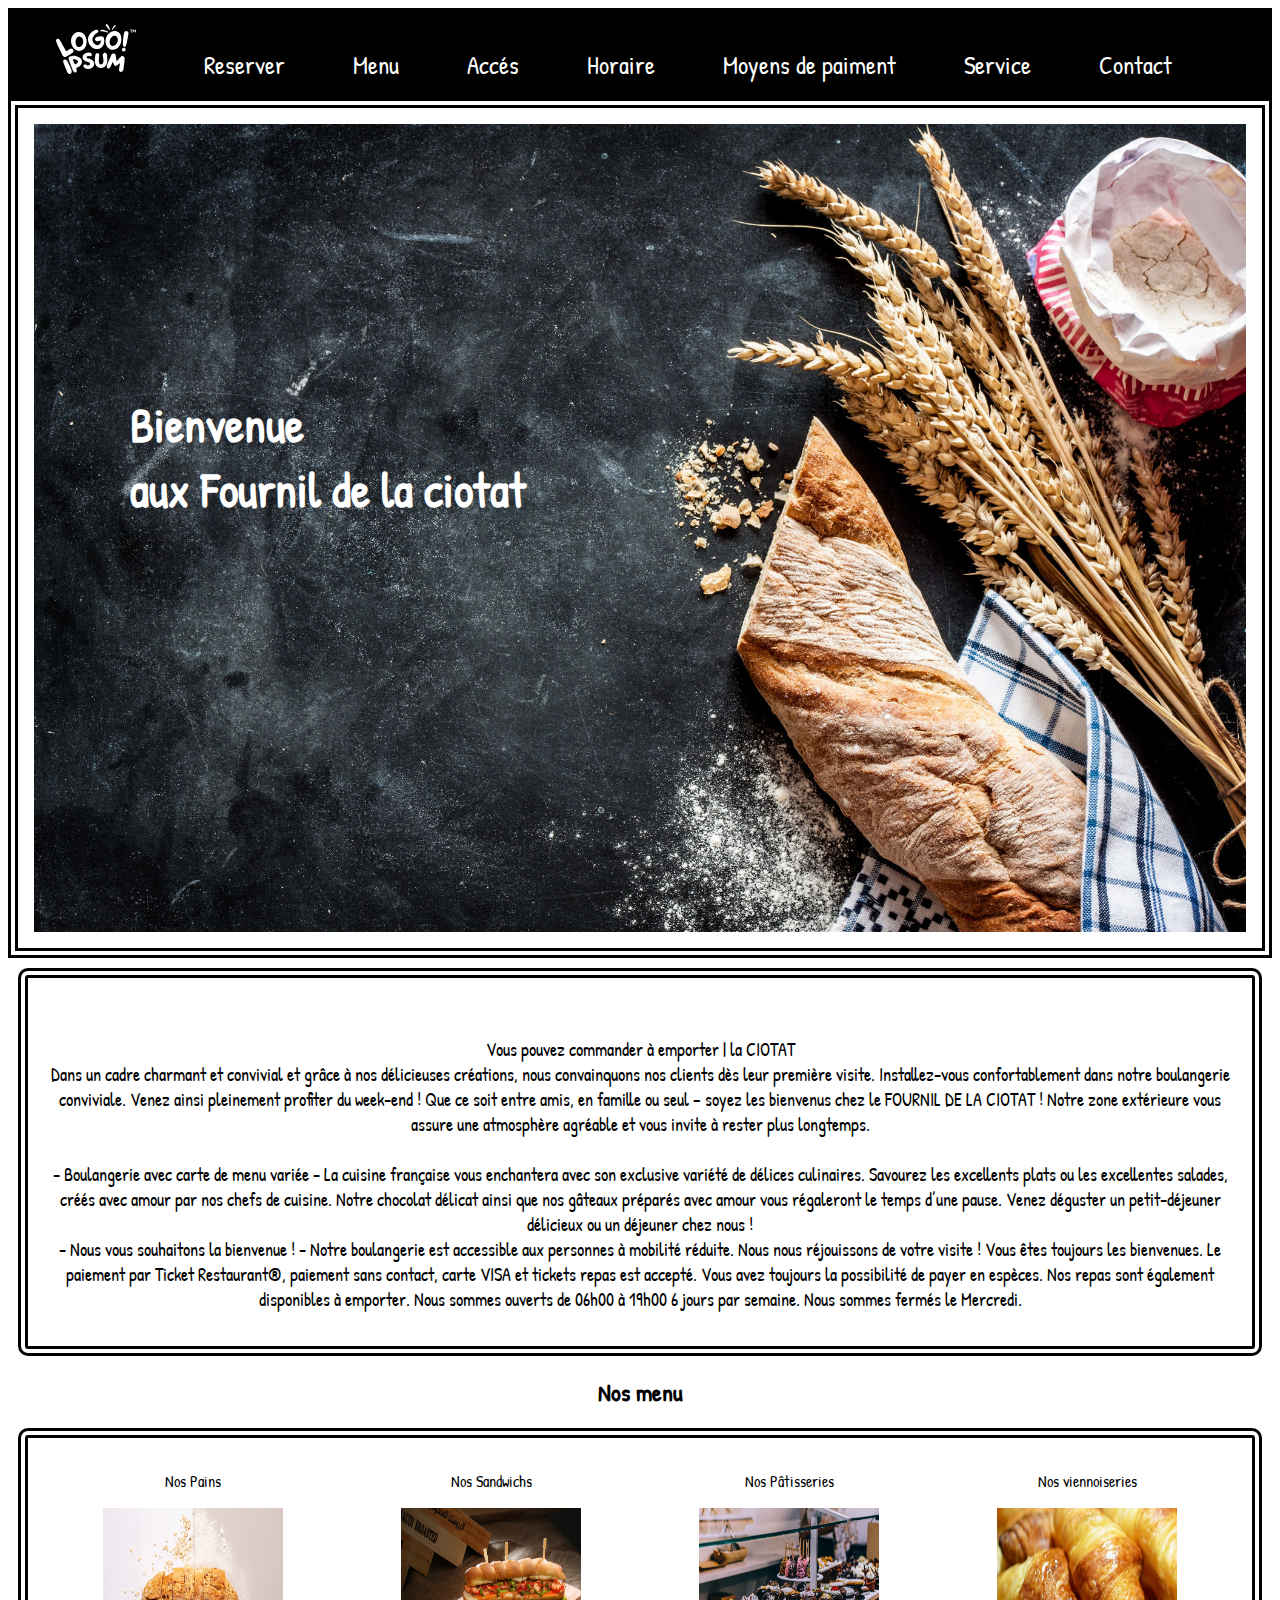
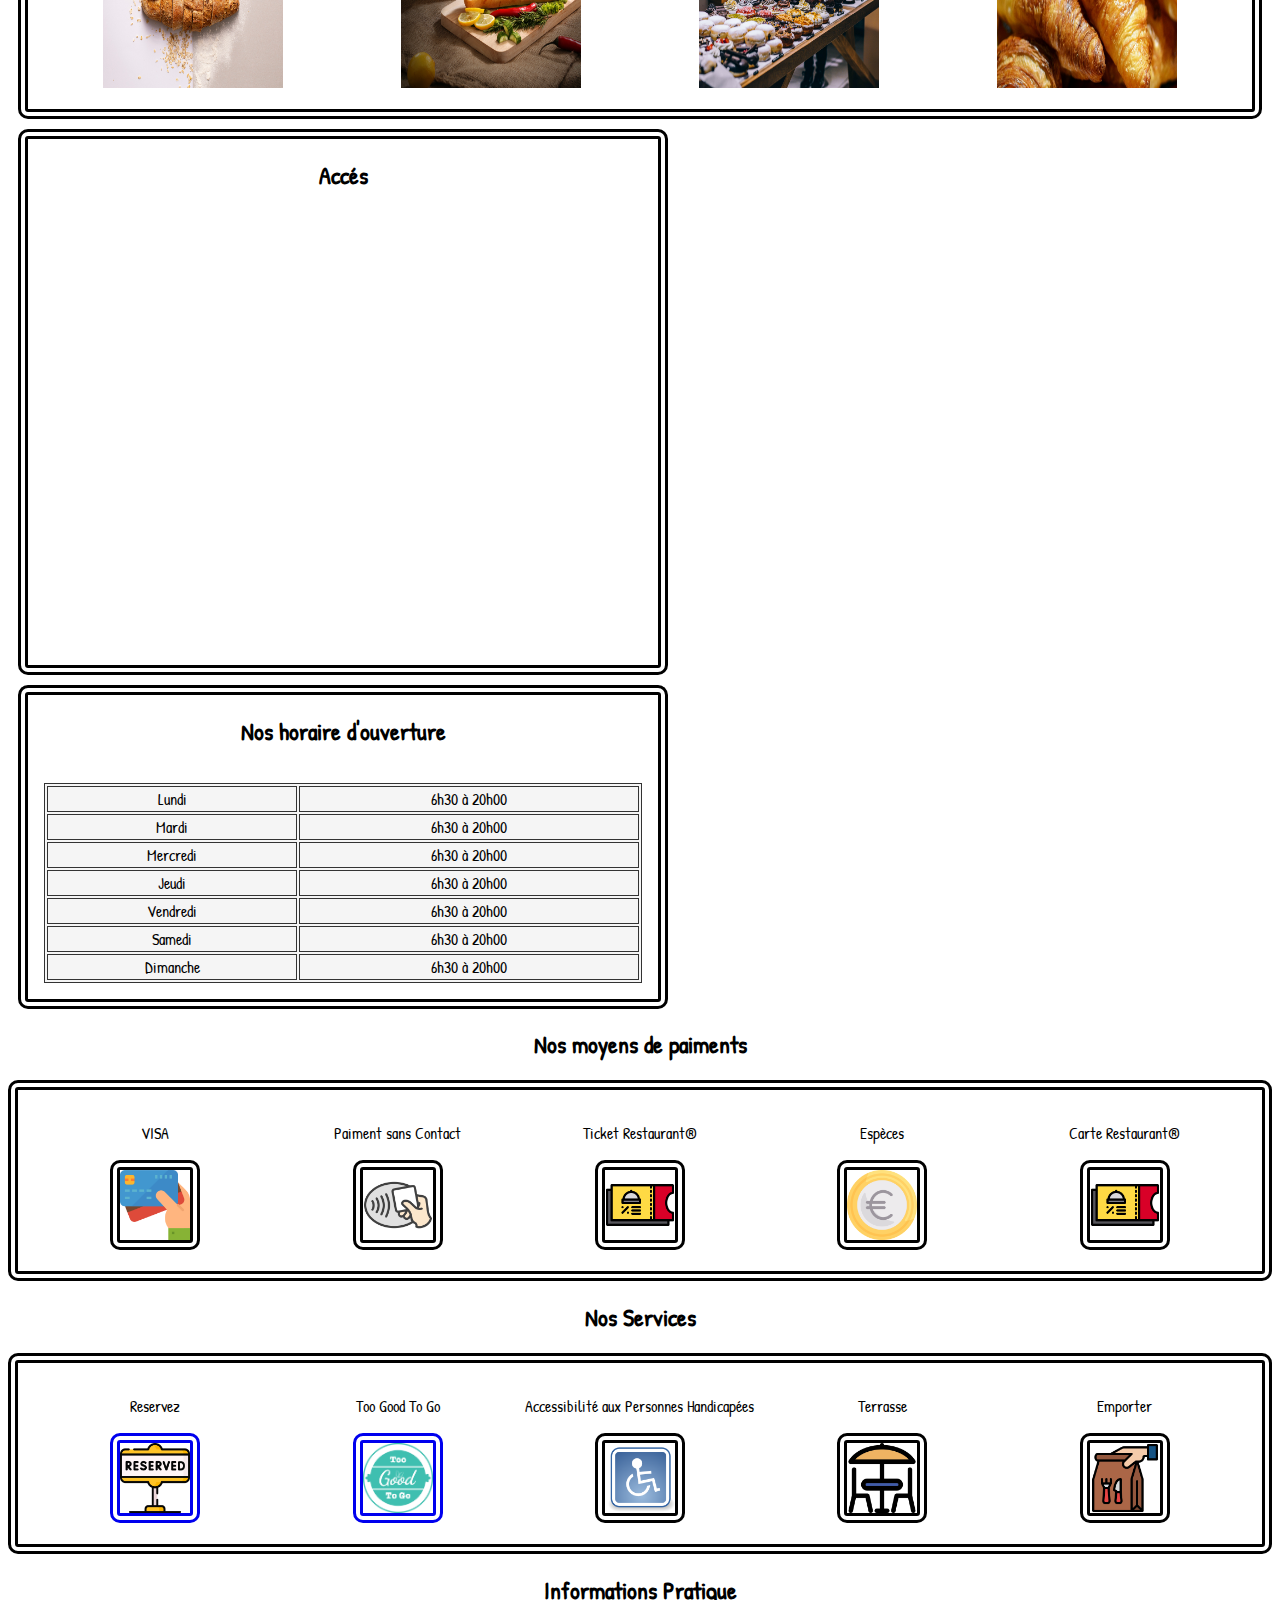
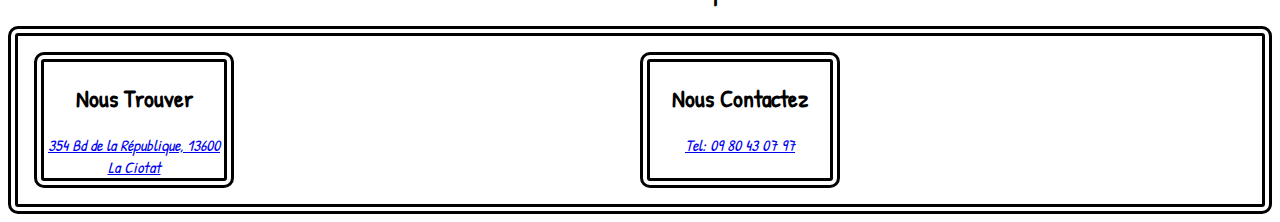
<file: index.html>
<!DOCTYPE html>
<html lang="fr">

<head>
    <meta charset="UTF-8">
    <meta http-equiv="X-UA-Compatible" content="IE=edge">
    <meta name="viewport" content="width=device-width, initial-scale=10">
    <link rel="stylesheet" href="style.css">
    <link rel="preconnect" href="https://fonts.googleapis.com">
    <link rel="preconnect" href="https://fonts.gstatic.com" crossorigin>
    <link href="https://fonts.googleapis.com/css2?family=Patrick+Hand&display=swap" rel="stylesheet">
    <title>Fournil de la Ciotat</title>
</head>

<body>

    <header>
        <nav>

            <a href="index.html"><img src="images/logoipsum-284.svg" alt="Logo" width="80"></a>
            <a href="reservez.html #scroll-service">Reserver</a>
            <a href="#scroll-menu">Menu</a>
            <a href="#scroll-carte">Accés</a>
            <a href="#scroll-horaire">Horaire</a>
            <a href="#scroll-paiment">Moyens de paiment</a>
            <a href="#scroll-info">Service</a>
            <a href="#">Contact</a>


        </nav>
    </header>
    <main>
        <section>
            <div id="boulanger">

                <h1 class="titre">Bienvenue <br>aux Fournil de la ciotat</h1><img id="pain" src="images/825587.jpg">

            </div>

            <div class="description">
                <p><br>Vous pouvez commander à emporter | la CIOTAT<br>
                    Dans un cadre charmant et convivial et grâce à nos délicieuses créations, nous convainquons nos
                    clients dès leur première visite. Installez-vous confortablement dans notre boulangerie conviviale.
                    Venez ainsi pleinement profiter du week-end ! Que ce soit entre amis, en famille ou seul – soyez les
                    bienvenus chez le FOURNIL DE LA CIOTAT ! Notre zone extérieure vous assure une atmosphère
                    agréable et vous invite à rester plus longtemps.<br>

                    <br>- Boulangerie avec carte de menu variée - La cuisine française vous enchantera avec son
                    exclusive variété de délices culinaires. Savourez les excellents plats ou les excellentes salades,
                    créés avec amour par nos chefs de cuisine. Notre chocolat délicat ainsi que nos gâteaux préparés
                    avec amour vous régaleront le temps d’une pause. Venez déguster un petit-déjeuner délicieux ou un
                    déjeuner chez nous !

                    <br>- Nous vous souhaitons la bienvenue ! - Notre boulangerie est accessible aux personnes à
                    mobilité réduite. Nous nous réjouissons de votre visite ! Vous êtes toujours les bienvenues. Le
                    paiement par Ticket Restaurant®, paiement sans contact, carte VISA et tickets repas est accepté.
                    Vous avez toujours la possibilité de payer en espèces. Nos repas sont également disponibles à
                    emporter. Nous sommes ouverts de 06h00 à 19h00 6 jours par semaine. Nous sommes fermés le Mercredi.
                </p>
            </div>

            <h2>Nos menu</h2>

            <div class="menu" id="scroll-menu">

                <div>
                    <p>Nos Pains</p>
                    <img src="./images/pexels-mariana-kurnyk-1775043.jpg" height="180" width="180">
                </div>
                <div>
                    <p>Nos Sandwichs</p>
                    <img src="./images/pexels-rajesh-tp-1603901.jpg" height="180" width="180">
                </div>
                <div>
                    <p>Nos Pâtisseries</p>
                    <img src="./images/pexels-igor-ovsyannykov-205961.jpg" height="180" width="180">
                </div>
                <div>
                    <p>Nos viennoiseries</p>
                    <img src="./images/pexels-pixabay-2135.jpg" height="180" width="180">
                </div>

            </div>


            <div class="carte" id="scroll-carte">
                <h2>Accés</h2>
                <iframe
                    src="https://www.google.com/maps/embed?pb=!1m18!1m12!1m3!1d2909.632221298397!2d5.602632375936229!3d43.175243571128775!2m3!1f0!2f0!3f0!3m2!1i1024!2i768!4f13.1!3m3!1m2!1s0x12c9af4677139a4f%3A0xf13b6140b0c26504!2sLe%20Fournil%20de%20la%20Ciotat!5e0!3m2!1sfr!2sfr!4v1669713000462!5m2!1sfr!2sfr"
                    width="600" height="450" style="border:0;" allowfullscreen="" loading="lazy"
                    referrerpolicy="no-referrer-when-downgrade"></iframe>
            </div>

            <div class="horaire" id="scroll-horaire">

                <h2>Nos horaire d'ouverture</h2>
                <table class="ouverture">
                    <tbody>

                        <tr>
                            <td>Lundi</td>
                            <td>6h30 à 20h00</td>
                        </tr>
                        <tr>
                            <td>Mardi</td>
                            <td>6h30 à 20h00</td>
                        </tr>
                        <tr>
                            <td>Mercredi</td>
                            <td>6h30 à 20h00</td>
                        </tr>
                        <tr>
                            <td>Jeudi</td>
                            <td>6h30 à 20h00</td>
                        </tr>
                        <tr>
                            <td>Vendredi</td>
                            <td>6h30 à 20h00</td>
                        </tr>
                        <tr>
                            <td>Samedi</td>
                            <td>6h30 à 20h00</td>
                        </tr>
                        <tr>
                            <td>Dimanche</td>
                            <td>6h30 à 20h00</td>
                        </tr>

                    </tbody>
                </table>
            </div>
            <h2>Nos moyens de paiments</h2>
            <div class="paiment" id="scroll-paiment">

                <div>
                    <p>VISA</p>
                    <img class="moyens" src="./images/carte-de-debit.png" alt="carte" height="90" width="90">
                </div>

                <div>
                    <p>Paiment sans Contact</p>
                    <img class="moyens" src="./images/sans-contact.png" alt="sans contact" height="90" width="90">
                </div>

                <div>
                    <p>Ticket Restaurant®</p>
                    <img class="moyens" src="./images/ticket.png" alt="Ticket restaurant" height="90" width="90">
                </div>

                <div>
                    <p>Espèces</p>
                    <img class="moyens" src="./images/euro.png" alt="espèces" height="90" width="90">
                </div>

                <div>
                    <p>Carte Restaurant®</p>
                    <img class="moyens" src="./images/ticket.png" alt="carte restaurant" height="90" width="90">
                </div>
            </div>

            <h2>Nos Services</h2>

            <div class="service" id="scroll-service">

                <div>
                    <p>Reservez</p>
                    <a href="reservez.html"><img class="moyens" src="./images/reserve.png" alt="reszervez" height="90"
                            width="90"></a>
                </div>

                <div>
                    <p>Too Good To Go</p>
                    <a href="https://toogoodtogo.fr/fr/"><img class="moyens" src="./images/togoodtogo.png"
                            alt="togoodtogo" height="90" width="90"></a>
                </div>

                <div>
                    <p>Accessibilité aux Personnes Handicapées</p>
                    <img class="moyens" src="./images/preferences-desktop-accessibility-3.png"
                        alt="Personnes Handicapées" height="90" width="90">
                </div>

                <div>
                    <p>Terrasse</p>
                    <img class="moyens" src="./images/terrasse.png" alt="Terrasse" height="90" width="90">
                </div>

                <div>
                    <p>Emporter</p>
                    <img class="moyens" src="./images/emporter.png" alt="Emporter" height="90" width="90">
                </div>
            </div>

            <h2>Informations Pratique</h2>

            <div class="info" id="scroll-info">

                <div class="info2">
                    <h2>Nous Trouver</h2>

                    <address>
                        <a href="https://www.google.com/maps/place/Le+Fournil+de+la+Ciotat/@43.1752436,5.6030186,17z/data=!3m1!4b1!4m5!3m4!1s0x12c9af4677139a4f:0xf13b6140b0c26504!8m2!3d43.175256!4d5.6051795">
                            354 Bd de la République, 13600 La Ciotat</a>
                    </address>

                </div>

                <div class="info2">
                    <h2>Nous Contactez</h2>
                    <address>
                        <a href="tel:09 80 43 07 97">Tel: 09 80 43 07 97</a>
                    </address>
                </div>


            </div>

        </section>

    </main>




</body>

</html>
</file>
<file: style.css>
@import "fonts.css";

/* *{
    margin: 0;
    box-sizing: border-box;
  }  */

header {

    background-color: black;
    padding: 16px;
    margin: 0;
    max-width : 100%;
    height:auto;
    display: block;
}

header a {

    color: white;
    padding: 32px;
    font-family: 'Patrick Hand', cursive;
    font-size: 25px;
    text-decoration: none;

}

#pain {

    border-style: double;
    border-width: 10px;
    box-sizing: border-box;
    color: black;
    padding: 16px;
    margin: 0px;
    max-width : 100%;
    height:auto;
    display: block;
}


h1 {

    color: white;
    position: absolute;
    right: 550px;
    top: 360px;
    width: 600px;
    z-index: 2;
    font-size: 48px;
    font-family: 'Patrick Hand', cursive;
}


.titre {

    font-family: 'Patrick Hand', cursive;
    border-radius: 10px;
}

.test {

    font-family: 'Patrick Hand', cursive;
    font-size: 48px;
}

.description {

    border-style: double;
    border-width: 10px;
    box-sizing: border-box;
    margin: 10px;
    font-family: 'Patrick Hand', cursive;
    font-size: 18px;
    text-align: center;
    padding: 16px;
    border-radius: 10px;
}

.menu {
    display: grid;
    grid-template-columns: repeat(auto-fit, minmax(180px, 1fr));
    border-style: double;
    border-width: 10px;
    box-sizing: border-box;
    margin: 10px;
    font-family: 'Patrick Hand', cursive;
    text-align: center;
    padding: 16px;
    border-radius: 10px;
    
}

#boulanger {
    border-radius: 10px;
    
}

.carte {
    border-style: double;
    border-width: 10px;
    box-sizing: border-box;
    margin: 10px;
    border-radius: 10px;
    width: 650px;
}

.horaire {
    display: grid;
    grid-template-columns: repeat(auto-fit, minmax(400px, 1fr));
    border-style: double;
    border-width: 10px;
    box-sizing: border-box;
    margin: 10px;
    border-radius: 10px;
    font-family: 'Patrick Hand', cursive;
    text-align: center;
    width: 650px;
    
 vertical-align: middle;

}

table,
td {
    
    border: 1px solid #333;
}

.ouverture {

    text-align: center;
    background-color: whitesmoke;
    margin: 16px;
}


.paiment {
    display: grid;
    grid-template-columns: repeat(auto-fit, minmax(90px, 1fr));
    border-style: double;
    border-width: 10px;
    box-sizing: border-box;
    font-family: 'Patrick Hand', cursive;
    text-align: center;
    border-radius: 10px;
    padding: 16px;
    
    
}

.moyens {
    border-style: double;
    border-width: 10px;
    box-sizing: border-box;
    border-radius: 10px;
    align-items: flex-start;
}

h2{

    text-align: center;
    font-family: 'Patrick Hand', cursive;
}

/* body{
    background-color: #f1e6ba;
    color: #904550;
} */

.service{

    display: grid;
    grid-template-columns: repeat(auto-fit, minmax(90px, 1fr));
    border-style: double;
    border-width: 10px;
    box-sizing: border-box;
    font-family: 'Patrick Hand', cursive;
    text-align: center;
    border-radius: 10px;
    padding: 16px;
}

.info{
    display: grid;
    grid-template-columns: repeat(auto-fit, minmax(50px, 1fr));
    border-style: double;
    border-width: 10px;
    box-sizing: border-box;
    font-family: 'Patrick Hand', cursive;
    text-align: center;
    border-radius: 10px;
    padding: 16px;
}

.info2{
    display: block;
    border-style: double;
    border-width: 10px;
    box-sizing: border-box;
    border-radius: 10px;
    width: 200px;
}
</file>
